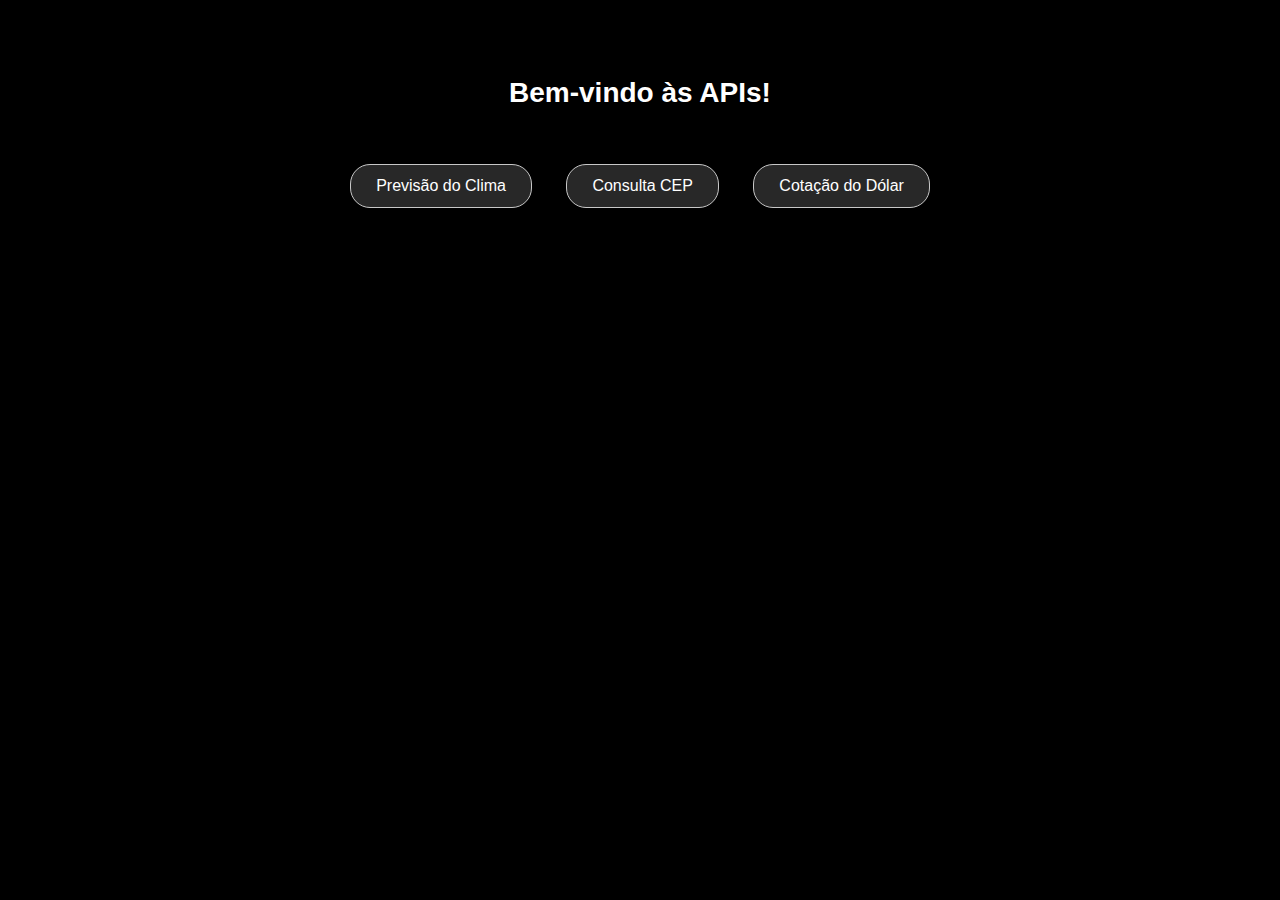
<file: index.html>
<!DOCTYPE html>
<html lang="pt-br">
<head>
    <meta charset="UTF-8">
    <meta name="viewport" content="width=device-width, initial-scale=1.0">
    <title>Página Inicial</title>
    <link rel="stylesheet" href="inicio.css">
</head>
<body>
    <h1>Bem-vindo às APIs!</h1>
    <div class="links">
        <a href="clima.html"><button>Previsão do Clima</button></a>
        <a href="cep.html"><button>Consulta CEP</button></a>
        <a href="dolar.html"><button>Cotação do Dólar</button></a>
    </div>
</body>
</html>
</file>
<file: inicio.css>
body {
    background-color: rgb(0,0,0);
    color: rgb(255,255,255);
    font-family: Arial, sans-serif;
    text-align: center;
    padding: 50px;
}

h1 {
    margin-bottom: 40px;
    font-size: 28px;
}

button {
    background-color: rgb(40,40,40);
    color: rgb(255,255,255);
    border: 1px solid rgb(200,200,200);
    padding: 12px 25px;
    margin: 15px;
    cursor: pointer;
    font-size: 16px;
    border-radius: 8px;
    box-shadow: 2px 2px 6px rgba(0,0,0,0.5);
    transition: all 0.2s ease;
}

button:hover {
    background-color: rgb(70,70,70);
    transform: translateY(-2px);
}

.links a {
    text-decoration: none;
}

button {
    border-radius: 20px; 
}
</file>
